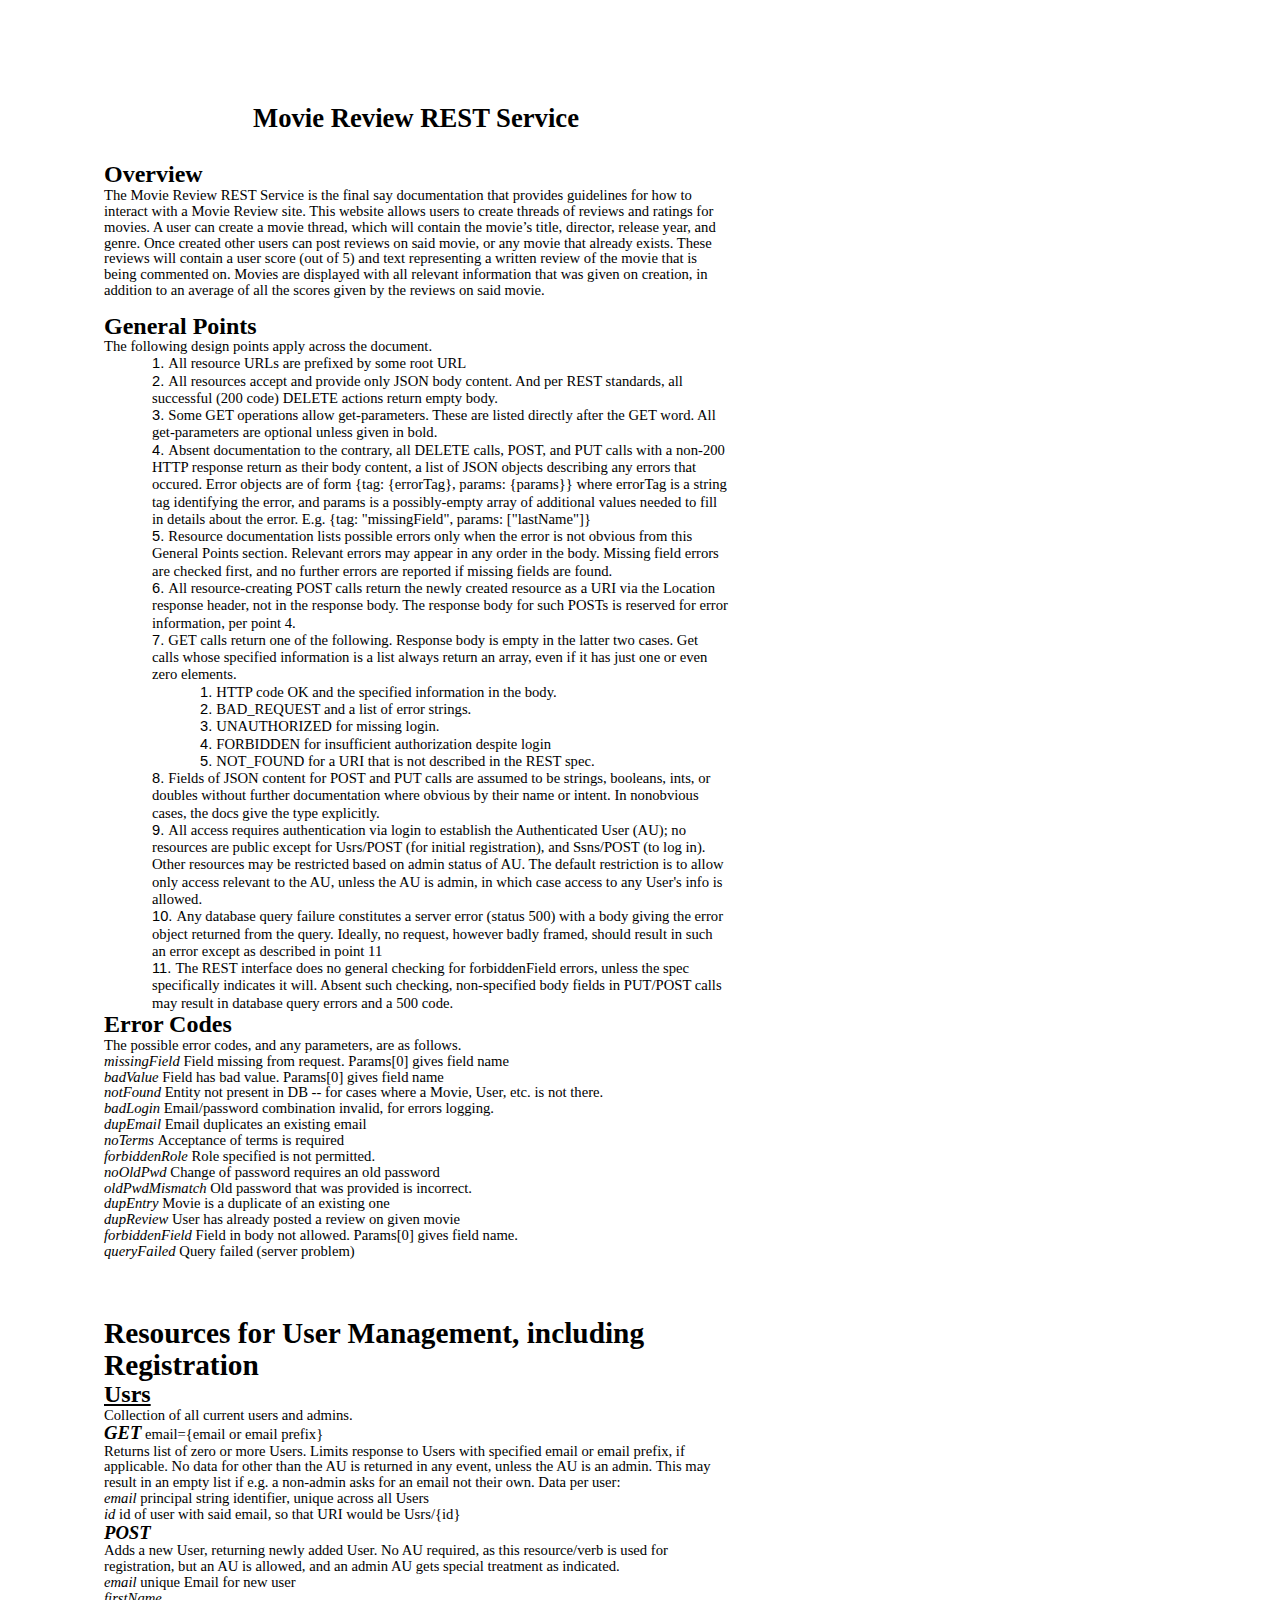
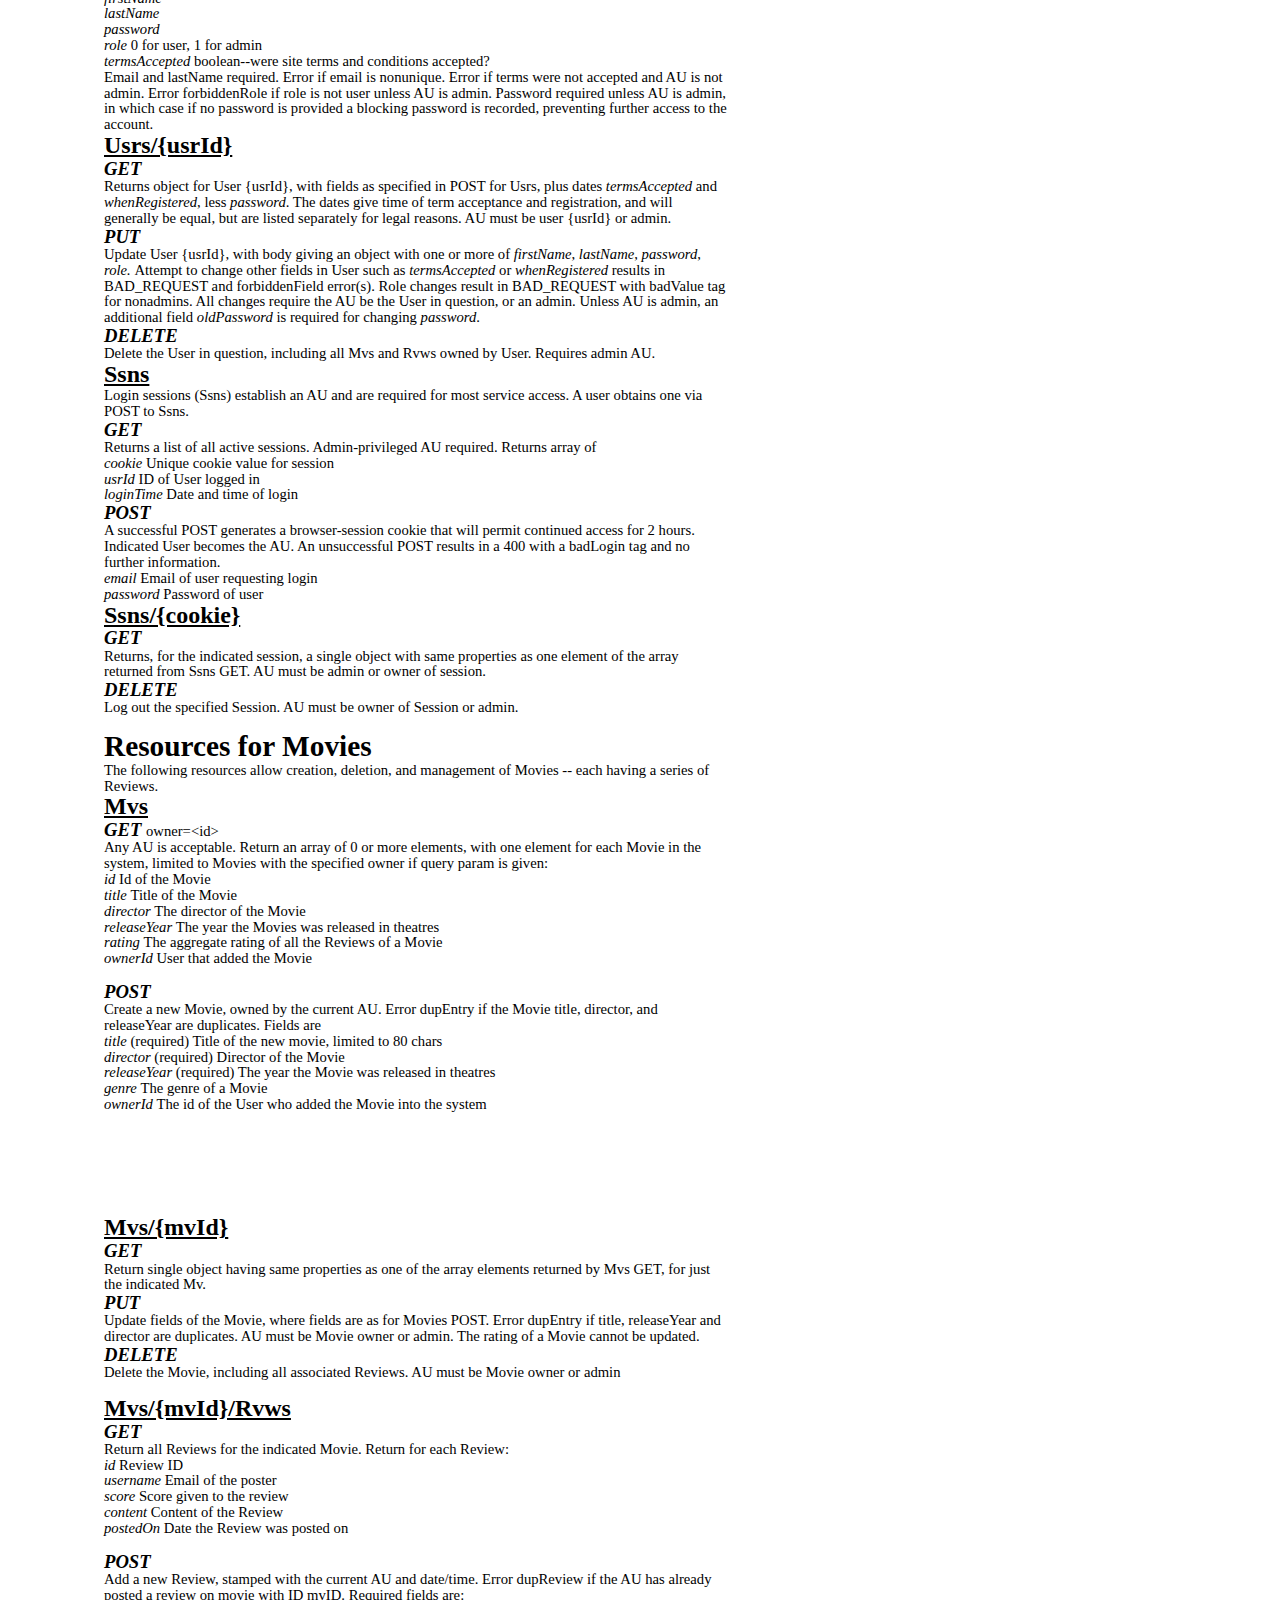
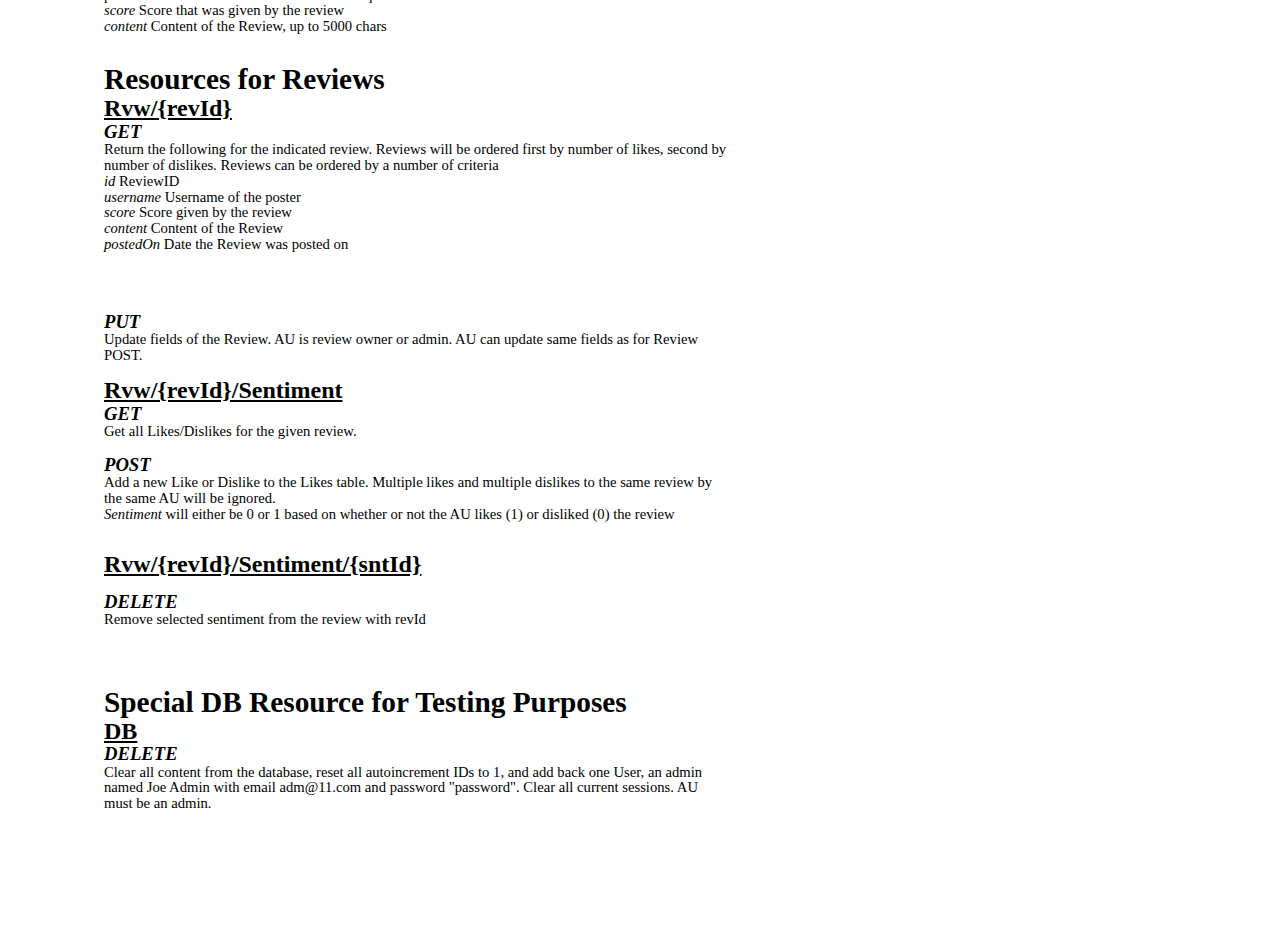
<file: MovieRatingRESTSpec.html>
<html><head><meta content="text/html; charset=UTF-8" http-equiv="content-type"><style type="text/css">.lst-kix_s9mmobvlrxh6-7>li{counter-increment:lst-ctn-kix_s9mmobvlrxh6-7}ol.lst-kix_k0yxjsyq6bax-8.start{counter-reset:lst-ctn-kix_k0yxjsyq6bax-8 0}.lst-kix_k0yxjsyq6bax-4>li{counter-increment:lst-ctn-kix_k0yxjsyq6bax-4}ol.lst-kix_s9mmobvlrxh6-6.start{counter-reset:lst-ctn-kix_s9mmobvlrxh6-6 0}ol.lst-kix_s9mmobvlrxh6-2.start{counter-reset:lst-ctn-kix_s9mmobvlrxh6-2 0}ol.lst-kix_k0yxjsyq6bax-8{list-style-type:none}ol.lst-kix_k0yxjsyq6bax-7{list-style-type:none}.lst-kix_s9mmobvlrxh6-2>li{counter-increment:lst-ctn-kix_s9mmobvlrxh6-2}ol.lst-kix_k0yxjsyq6bax-2{list-style-type:none}.lst-kix_k0yxjsyq6bax-3>li{counter-increment:lst-ctn-kix_k0yxjsyq6bax-3}ol.lst-kix_k0yxjsyq6bax-1{list-style-type:none}ol.lst-kix_k0yxjsyq6bax-0{list-style-type:none}ol.lst-kix_k0yxjsyq6bax-1.start{counter-reset:lst-ctn-kix_k0yxjsyq6bax-1 0}ol.lst-kix_k0yxjsyq6bax-6{list-style-type:none}ol.lst-kix_k0yxjsyq6bax-5{list-style-type:none}ol.lst-kix_k0yxjsyq6bax-4{list-style-type:none}ol.lst-kix_k0yxjsyq6bax-3{list-style-type:none}ol.lst-kix_s9mmobvlrxh6-5.start{counter-reset:lst-ctn-kix_s9mmobvlrxh6-5 0}.lst-kix_s9mmobvlrxh6-3>li{counter-increment:lst-ctn-kix_s9mmobvlrxh6-3}ol.lst-kix_k0yxjsyq6bax-2.start{counter-reset:lst-ctn-kix_k0yxjsyq6bax-2 0}.lst-kix_s9mmobvlrxh6-6>li{counter-increment:lst-ctn-kix_s9mmobvlrxh6-6}.lst-kix_k0yxjsyq6bax-8>li:before{content:"" counter(lst-ctn-kix_k0yxjsyq6bax-8,lower-roman) ". "}.lst-kix_s9mmobvlrxh6-0>li{counter-increment:lst-ctn-kix_s9mmobvlrxh6-0}ol.lst-kix_s9mmobvlrxh6-8.start{counter-reset:lst-ctn-kix_s9mmobvlrxh6-8 0}.lst-kix_s9mmobvlrxh6-8>li{counter-increment:lst-ctn-kix_s9mmobvlrxh6-8}ol.lst-kix_s9mmobvlrxh6-5{list-style-type:none}ol.lst-kix_s9mmobvlrxh6-4{list-style-type:none}ol.lst-kix_s9mmobvlrxh6-7{list-style-type:none}ol.lst-kix_s9mmobvlrxh6-6{list-style-type:none}.lst-kix_k0yxjsyq6bax-1>li{counter-increment:lst-ctn-kix_k0yxjsyq6bax-1}ol.lst-kix_s9mmobvlrxh6-8{list-style-type:none}ol.lst-kix_k0yxjsyq6bax-5.start{counter-reset:lst-ctn-kix_k0yxjsyq6bax-5 0}ol.lst-kix_k0yxjsyq6bax-3.start{counter-reset:lst-ctn-kix_k0yxjsyq6bax-3 0}.lst-kix_s9mmobvlrxh6-3>li:before{content:"" counter(lst-ctn-kix_s9mmobvlrxh6-3,decimal) ". "}.lst-kix_s9mmobvlrxh6-5>li:before{content:"" counter(lst-ctn-kix_s9mmobvlrxh6-5,lower-roman) ". "}.lst-kix_k0yxjsyq6bax-7>li{counter-increment:lst-ctn-kix_k0yxjsyq6bax-7}ol.lst-kix_s9mmobvlrxh6-1{list-style-type:none}ol.lst-kix_s9mmobvlrxh6-0{list-style-type:none}ol.lst-kix_s9mmobvlrxh6-3{list-style-type:none}.lst-kix_s9mmobvlrxh6-2>li:before{content:"" counter(lst-ctn-kix_s9mmobvlrxh6-2,lower-roman) ". "}ol.lst-kix_s9mmobvlrxh6-2{list-style-type:none}.lst-kix_s9mmobvlrxh6-6>li:before{content:"" counter(lst-ctn-kix_s9mmobvlrxh6-6,decimal) ". "}ol.lst-kix_s9mmobvlrxh6-1.start{counter-reset:lst-ctn-kix_s9mmobvlrxh6-1 0}.lst-kix_s9mmobvlrxh6-4>li:before{content:"" counter(lst-ctn-kix_s9mmobvlrxh6-4,lower-latin) ". "}.lst-kix_s9mmobvlrxh6-5>li{counter-increment:lst-ctn-kix_s9mmobvlrxh6-5}ol.lst-kix_s9mmobvlrxh6-7.start{counter-reset:lst-ctn-kix_s9mmobvlrxh6-7 0}ol.lst-kix_k0yxjsyq6bax-6.start{counter-reset:lst-ctn-kix_k0yxjsyq6bax-6 0}.lst-kix_k0yxjsyq6bax-7>li:before{content:"" counter(lst-ctn-kix_k0yxjsyq6bax-7,lower-latin) ". "}.lst-kix_k0yxjsyq6bax-6>li:before{content:"" counter(lst-ctn-kix_k0yxjsyq6bax-6,decimal) ". "}.lst-kix_s9mmobvlrxh6-1>li:before{content:"" counter(lst-ctn-kix_s9mmobvlrxh6-1,lower-latin) ". "}ol.lst-kix_s9mmobvlrxh6-4.start{counter-reset:lst-ctn-kix_s9mmobvlrxh6-4 0}.lst-kix_k0yxjsyq6bax-5>li:before{content:"" counter(lst-ctn-kix_k0yxjsyq6bax-5,lower-roman) ". "}.lst-kix_s9mmobvlrxh6-0>li:before{content:"" counter(lst-ctn-kix_s9mmobvlrxh6-0,decimal) ". "}.lst-kix_k0yxjsyq6bax-6>li{counter-increment:lst-ctn-kix_k0yxjsyq6bax-6}.lst-kix_k0yxjsyq6bax-3>li:before{content:"" counter(lst-ctn-kix_k0yxjsyq6bax-3,decimal) ". "}.lst-kix_k0yxjsyq6bax-2>li:before{content:"" counter(lst-ctn-kix_k0yxjsyq6bax-2,lower-roman) ". "}.lst-kix_k0yxjsyq6bax-4>li:before{content:"" counter(lst-ctn-kix_k0yxjsyq6bax-4,lower-latin) ". "}ol.lst-kix_s9mmobvlrxh6-0.start{counter-reset:lst-ctn-kix_s9mmobvlrxh6-0 0}.lst-kix_k0yxjsyq6bax-0>li{counter-increment:lst-ctn-kix_k0yxjsyq6bax-0}ol.lst-kix_k0yxjsyq6bax-4.start{counter-reset:lst-ctn-kix_k0yxjsyq6bax-4 0}.lst-kix_k0yxjsyq6bax-0>li:before{content:"" counter(lst-ctn-kix_k0yxjsyq6bax-0,decimal) ". "}.lst-kix_k0yxjsyq6bax-1>li:before{content:"" counter(lst-ctn-kix_k0yxjsyq6bax-1,decimal) ". "}.lst-kix_k0yxjsyq6bax-2>li{counter-increment:lst-ctn-kix_k0yxjsyq6bax-2}ol.lst-kix_k0yxjsyq6bax-7.start{counter-reset:lst-ctn-kix_k0yxjsyq6bax-7 0}ol.lst-kix_k0yxjsyq6bax-0.start{counter-reset:lst-ctn-kix_k0yxjsyq6bax-0 0}.lst-kix_k0yxjsyq6bax-5>li{counter-increment:lst-ctn-kix_k0yxjsyq6bax-5}.lst-kix_k0yxjsyq6bax-8>li{counter-increment:lst-ctn-kix_k0yxjsyq6bax-8}.lst-kix_s9mmobvlrxh6-1>li{counter-increment:lst-ctn-kix_s9mmobvlrxh6-1}ol.lst-kix_s9mmobvlrxh6-3.start{counter-reset:lst-ctn-kix_s9mmobvlrxh6-3 0}.lst-kix_s9mmobvlrxh6-7>li:before{content:"" counter(lst-ctn-kix_s9mmobvlrxh6-7,lower-latin) ". "}.lst-kix_s9mmobvlrxh6-4>li{counter-increment:lst-ctn-kix_s9mmobvlrxh6-4}.lst-kix_s9mmobvlrxh6-8>li:before{content:"" counter(lst-ctn-kix_s9mmobvlrxh6-8,lower-roman) ". "}ol{margin:0;padding:0}table td,table th{padding:0}.c10{margin-left:36pt;padding-top:0pt;padding-left:0pt;padding-bottom:0pt;line-height:1.1781818181818182;orphans:2;widows:2;text-align:left}.c11{margin-left:72pt;padding-top:0pt;padding-left:0pt;padding-bottom:0pt;line-height:1.1781818181818182;orphans:2;widows:2;text-align:left}.c9{color:#000000;font-weight:700;text-decoration:underline;vertical-align:baseline;font-size:18pt;font-family:"Times New Roman";font-style:normal}.c7{color:#000000;font-weight:700;text-decoration:none;vertical-align:baseline;font-size:14pt;font-family:"Times New Roman";font-style:italic}.c14{color:#000000;font-weight:700;text-decoration:none;vertical-align:baseline;font-size:20pt;font-family:"Times New Roman";font-style:normal}.c18{color:#000000;font-weight:700;text-decoration:none;vertical-align:baseline;font-size:18pt;font-family:"Times New Roman";font-style:normal}.c12{color:#000000;font-weight:700;text-decoration:none;vertical-align:baseline;font-size:22pt;font-family:"Times New Roman";font-style:normal}.c2{color:#000000;font-weight:400;text-decoration:none;vertical-align:baseline;font-size:11pt;font-family:"Times New Roman";font-style:normal}.c0{padding-top:0pt;padding-bottom:0pt;line-height:1.08;orphans:2;widows:2;text-align:left}.c4{padding-top:0pt;padding-bottom:0pt;line-height:1.08;orphans:2;widows:2;text-align:center}.c16{padding-top:0pt;padding-bottom:0pt;line-height:1.15;orphans:2;widows:2;text-align:left}.c19{color:#000000;text-decoration:none;vertical-align:baseline;font-size:14pt;font-style:normal}.c13{font-size:14pt;font-family:"Times New Roman";font-style:italic;font-weight:700}.c6{color:#000000;text-decoration:none;vertical-align:baseline;font-size:11pt}.c17{font-weight:400;font-family:"Arial";font-style:normal}.c5{background-color:#ffffff;max-width:468pt;padding:72pt 72pt 72pt 72pt}.c1{font-family:"Times New Roman";font-style:italic;font-weight:400}.c15{padding:0;margin:0}.c8{font-weight:400;font-family:"Times New Roman"}.c3{height:11pt}.title{padding-top:0pt;color:#000000;font-size:26pt;padding-bottom:3pt;font-family:"Arial";line-height:1.15;page-break-after:avoid;orphans:2;widows:2;text-align:left}.subtitle{padding-top:0pt;color:#666666;font-size:15pt;padding-bottom:16pt;font-family:"Arial";line-height:1.15;page-break-after:avoid;orphans:2;widows:2;text-align:left}li{color:#000000;font-size:11pt;font-family:"Arial"}p{margin:0;color:#000000;font-size:11pt;font-family:"Arial"}h1{padding-top:20pt;color:#000000;font-size:20pt;padding-bottom:6pt;font-family:"Arial";line-height:1.15;page-break-after:avoid;orphans:2;widows:2;text-align:left}h2{padding-top:18pt;color:#000000;font-size:16pt;padding-bottom:6pt;font-family:"Arial";line-height:1.15;page-break-after:avoid;orphans:2;widows:2;text-align:left}h3{padding-top:16pt;color:#434343;font-size:14pt;padding-bottom:4pt;font-family:"Arial";line-height:1.15;page-break-after:avoid;orphans:2;widows:2;text-align:left}h4{padding-top:14pt;color:#666666;font-size:12pt;padding-bottom:4pt;font-family:"Arial";line-height:1.15;page-break-after:avoid;orphans:2;widows:2;text-align:left}h5{padding-top:12pt;color:#666666;font-size:11pt;padding-bottom:4pt;font-family:"Arial";line-height:1.15;page-break-after:avoid;orphans:2;widows:2;text-align:left}h6{padding-top:12pt;color:#666666;font-size:11pt;padding-bottom:4pt;font-family:"Arial";line-height:1.15;page-break-after:avoid;font-style:italic;orphans:2;widows:2;text-align:left}</style></head><body class="c5"><p class="c4"><span class="c14">Movie Review REST Service</span></p><p class="c4 c3"><span class="c2"></span></p><p class="c3 c4"><span class="c2"></span></p><p class="c0"><span class="c18">Overview</span></p><p class="c0"><span class="c2">The Movie Review REST Service is the final say documentation that provides guidelines for how to interact with a Movie Review site. This website allows users to create threads of reviews and ratings for movies. A user can create a movie thread, which will contain the movie&rsquo;s title, director, release year, and genre. Once created other users can post reviews on said movie, or any movie that already exists. These reviews will contain a user score (out of 5) and text representing a written review of the movie that is being commented on. Movies are displayed with all relevant information that was given on creation, in addition to an average of all the scores given by the reviews on said movie. </span></p><p class="c0 c3"><span class="c18"></span></p><p class="c0"><span class="c18">General Points</span></p><p class="c0"><span class="c2">The following design points apply across the document.</span></p><ol class="c15 lst-kix_k0yxjsyq6bax-0 start" start="1"><li class="c10"><span class="c2">All resource URLs are prefixed by some root URL</span></li><li class="c10"><span class="c2">All resources accept and provide only JSON body content. And per REST standards, all successful (200 code) DELETE actions return empty body.</span></li><li class="c10"><span class="c2">Some GET operations allow get-parameters. These are listed directly after the GET word. All get-parameters are optional unless given in bold.</span></li><li class="c10"><span class="c2">Absent documentation to the contrary, all DELETE calls, POST, and PUT calls with a non-200 HTTP response return as their body content, a list of JSON objects describing any errors that occured. Error objects are of form {tag: {errorTag}, params: {params}} where errorTag is a string tag identifying the error, and params is a possibly-empty array of additional values needed to fill in details about the error. E.g. {tag: &quot;missingField&quot;, params: [&quot;lastName&quot;]}</span></li><li class="c10"><span class="c2">Resource documentation lists possible errors only when the error is not obvious from this General Points section. Relevant errors may appear in any order in the body. Missing field errors are checked first, and no further errors are reported if missing fields are found.</span></li><li class="c10"><span class="c2">All resource-creating POST calls return the newly created resource as a URI via the Location response header, not in the response body. The response body for such POSTs is reserved for error information, per point 4.</span></li><li class="c10"><span class="c2">GET calls return one of the following. Response body is empty in the latter two cases. Get calls whose specified information is a list always return an array, even if it has just one or even zero elements.</span></li></ol><ol class="c15 lst-kix_k0yxjsyq6bax-1 start" start="1"><li class="c11"><span class="c2">HTTP code OK and the specified information in the body.</span></li><li class="c11"><span class="c2">BAD_REQUEST and a list of error strings.</span></li><li class="c11"><span class="c2">UNAUTHORIZED for missing login.</span></li><li class="c11"><span class="c2">FORBIDDEN for insufficient authorization despite login</span></li><li class="c11"><span class="c2">NOT_FOUND for a URI that is not described in the REST spec.</span></li></ol><ol class="c15 lst-kix_k0yxjsyq6bax-0" start="8"><li class="c10"><span class="c2">Fields of JSON content for POST and PUT calls are assumed to be strings, booleans, ints, or doubles without further documentation where obvious by their name or intent. In nonobvious cases, the docs give the type explicitly.</span></li><li class="c10"><span class="c2">All access requires authentication via login to establish the Authenticated User (AU); no resources are public except for Usrs/POST (for initial registration), and Ssns/POST (to log in). Other resources may be restricted based on admin status of AU. The default restriction is to allow only access relevant to the AU, unless the AU is admin, in which case access to any User&#39;s info is allowed.</span></li><li class="c10"><span class="c2">Any database query failure constitutes a server error (status 500) with a body giving the error object returned from the query. Ideally, no request, however badly framed, should result in such an error except as described in point 11</span></li><li class="c10"><span class="c2">The REST interface does no general checking for forbiddenField errors, unless the spec specifically indicates it will. Absent such checking, non-specified body fields in PUT/POST calls may result in database query errors and a 500 code.</span></li></ol><p class="c0"><span class="c18">Error Codes</span></p><p class="c0"><span class="c2">The possible error codes, and any parameters, are as follows.</span></p><p class="c0"><span class="c1">missingField </span><span class="c2">Field missing from request. Params[0] gives field name</span></p><p class="c0"><span class="c1">badValue</span><span class="c2">&nbsp;Field has bad value. Params[0] gives field name</span></p><p class="c0"><span class="c1">notFound</span><span class="c2">&nbsp;Entity not present in DB -- for cases where a Movie, User, etc. is not there.</span></p><p class="c0"><span class="c1">badLogin</span><span class="c2">&nbsp;Email/password combination invalid, for errors logging.</span></p><p class="c0"><span class="c1">dupEmail</span><span class="c2">&nbsp;Email duplicates an existing email</span></p><p class="c0"><span class="c1">noTerms</span><span class="c2">&nbsp;Acceptance of terms is required</span></p><p class="c0"><span class="c1">forbiddenRole</span><span class="c2">&nbsp;Role specified is not permitted.</span></p><p class="c0"><span class="c1">noOldPwd</span><span class="c2">&nbsp;Change of password requires an old password</span></p><p class="c0"><span class="c1">oldPwdMismatch</span><span class="c2">&nbsp;Old password that was provided is incorrect.</span></p><p class="c0"><span class="c1">dupEntry</span><span class="c2">&nbsp;Movie is a duplicate of an existing one</span></p><p class="c0"><span class="c1">dupReview </span><span class="c8">User has already posted a review on given movie</span></p><p class="c0"><span class="c1">forbiddenField</span><span class="c2">&nbsp;Field in body not allowed. Params[0] gives field name.</span></p><p class="c0"><span class="c1">queryFailed</span><span class="c2">&nbsp;Query failed (server problem)</span></p><p class="c0 c3"><span class="c2"></span></p><p class="c0 c3"><span class="c2"></span></p><p class="c0 c3"><span class="c2"></span></p><p class="c0 c3"><span class="c2"></span></p><p class="c0"><span class="c12">Resources for User Management, including Registration</span></p><p class="c0"><span class="c9">Usrs</span></p><p class="c0"><span class="c2">Collection of all current users and admins.</span></p><p class="c0"><span class="c13">GET</span><span class="c2">&nbsp;email={email or email prefix}</span></p><p class="c0"><span class="c2">Returns list of zero or more Users. Limits response to Users with specified email or email prefix, if applicable. No data for other than the AU is returned in any event, unless the AU is an admin. This may result in an empty list if e.g. a non-admin asks for an email not their own. Data per user:</span></p><p class="c0"><span class="c1">email </span><span class="c2">principal string identifier, unique across all Users</span></p><p class="c0"><span class="c1">id </span><span class="c2">id of user with said email, so that URI would be Usrs/{id}</span></p><p class="c0"><span class="c7">POST</span></p><p class="c0"><span class="c2">Adds a new User, returning newly added User. No AU required, as this resource/verb is used for registration, but an AU is allowed, and an admin AU gets special treatment as indicated.</span></p><p class="c0"><span class="c1">email</span><span class="c2">&nbsp;unique Email for new user</span></p><p class="c0"><span class="c6 c1">firstName</span></p><p class="c0"><span class="c6 c1">lastName</span></p><p class="c0"><span class="c6 c1">password</span></p><p class="c0"><span class="c1">role</span><span class="c2">&nbsp;0 for user, 1 for admin</span></p><p class="c0"><span class="c1">termsAccepted</span><span class="c2">&nbsp;boolean--were site terms and conditions accepted?</span></p><p class="c0"><span class="c2">Email and lastName required. Error if email is nonunique. Error if terms were not accepted and AU is not admin. Error forbiddenRole if role is not user unless AU is admin. Password required unless AU is admin, in which case if no password is provided a blocking password is recorded, preventing further access to the account.</span></p><p class="c0"><span class="c9">Usrs/{usrId}</span></p><p class="c0"><span class="c7">GET</span></p><p class="c0"><span class="c8">Returns object for User {usrId}, with fields as specified in POST for Usrs, plus dates </span><span class="c1">termsAccepted</span><span class="c8">&nbsp;and </span><span class="c1">whenRegistered</span><span class="c8">, less </span><span class="c1">password</span><span class="c2">. The dates give time of term acceptance and registration, and will generally be equal, but are listed separately for legal reasons. AU must be user {usrId} or admin.</span></p><p class="c0"><span class="c7">PUT</span></p><p class="c0"><span class="c8">Update User {usrId}, with body giving an object with one or more of </span><span class="c1">firstName</span><span class="c8">, </span><span class="c1">lastName</span><span class="c8">, </span><span class="c1">password</span><span class="c8">, </span><span class="c1">role. </span><span class="c8">Attempt to change other fields in User such as </span><span class="c1">termsAccepted</span><span class="c8">&nbsp;or </span><span class="c1">whenRegistered</span><span class="c8">&nbsp;results in BAD_REQUEST and forbiddenField error(s). Role changes result in BAD_REQUEST with badValue tag for nonadmins. All changes require the AU be the User in question, or an admin. Unless AU is admin, an additional field </span><span class="c1">oldPassword</span><span class="c8">&nbsp;is required for changing </span><span class="c1">password</span><span class="c2">.</span></p><p class="c0"><span class="c7">DELETE</span></p><p class="c0"><span class="c2">Delete the User in question, including all Mvs and Rvws owned by User. Requires admin AU.</span></p><p class="c0"><span class="c9">Ssns</span></p><p class="c0"><span class="c2">Login sessions (Ssns) establish an AU and are required for most service access. A user obtains one via POST to Ssns.</span></p><p class="c0"><span class="c7">GET</span></p><p class="c0"><span class="c2">Returns a list of all active sessions. Admin-privileged AU required. Returns array of</span></p><p class="c0"><span class="c1">cookie</span><span class="c2">&nbsp;Unique cookie value for session</span></p><p class="c0"><span class="c1">usrId</span><span class="c2">&nbsp;ID of User logged in</span></p><p class="c0"><span class="c1">loginTime</span><span class="c2">&nbsp;Date and time of login</span></p><p class="c0"><span class="c7">POST</span></p><p class="c0"><span class="c2">A successful POST generates a browser-session cookie that will permit continued access for 2 hours. Indicated User becomes the AU. An unsuccessful POST results in a 400 with a badLogin tag and no further information.</span></p><p class="c0"><span class="c1">email</span><span class="c2">&nbsp;Email of user requesting login</span></p><p class="c0"><span class="c1">password</span><span class="c2">&nbsp;Password of user</span></p><p class="c0"><span class="c9">Ssns/{cookie}</span></p><p class="c0"><span class="c7">GET</span></p><p class="c0"><span class="c2">Returns, for the indicated session, a single object with same properties as one element of the array returned from Ssns GET. AU must be admin or owner of session.</span></p><p class="c0"><span class="c7">DELETE</span></p><p class="c0"><span class="c2">Log out the specified Session. AU must be owner of Session or admin.</span></p><p class="c0 c3"><span class="c2"></span></p><p class="c0"><span class="c12">Resources for Movies</span></p><p class="c0"><span class="c2">The following resources allow creation, deletion, and management of Movies -- each having a series of Reviews.</span></p><p class="c0"><span class="c9">Mvs</span></p><p class="c0"><span class="c13">GET </span><span class="c2">owner=&lt;id&gt;</span></p><p class="c0"><span class="c2">Any AU is acceptable. Return an array of 0 or more elements, with one element for each Movie in the system, limited to Movies with the specified owner if query param is given:</span></p><p class="c0"><span class="c1">id</span><span class="c2">&nbsp;Id of the Movie</span></p><p class="c0"><span class="c1">title</span><span class="c2">&nbsp;Title of the Movie</span></p><p class="c0"><span class="c1">director </span><span class="c2">The director of the Movie</span></p><p class="c0"><span class="c1">releaseYear </span><span class="c2">The year the Movies was released in theatres </span></p><p class="c0"><span class="c1">rating </span><span class="c2">The aggregate rating of all the Reviews of a Movie</span></p><p class="c0"><span class="c1">ownerId</span><span class="c2">&nbsp;User that added the Movie</span></p><p class="c0 c3"><span class="c2"></span></p><p class="c0"><span class="c7">POST</span></p><p class="c0"><span class="c2">Create a new Movie, owned by the current AU. Error dupEntry if the Movie title, director, and releaseYear are duplicates. Fields are</span></p><p class="c0"><span class="c1">title</span><span class="c2">&nbsp;(required) Title of the new movie, limited to 80 chars</span></p><p class="c0"><span class="c1">director</span><span class="c2">&nbsp;(required) Director of the Movie</span></p><p class="c0"><span class="c1">releaseYear </span><span class="c2">(required) The year the Movie was released in theatres </span></p><p class="c0"><span class="c1">genre </span><span class="c2">The genre of a Movie</span></p><p class="c0"><span class="c1">ownerId </span><span class="c2">The id of the User who added the Movie into the system</span></p><p class="c0 c3"><span class="c6 c1"></span></p><p class="c0 c3"><span class="c6 c1"></span></p><p class="c0 c3"><span class="c1 c6"></span></p><p class="c0 c3"><span class="c6 c1"></span></p><p class="c0 c3"><span class="c6 c1"></span></p><p class="c0 c3"><span class="c6 c1"></span></p><p class="c0 c3"><span class="c6 c1"></span></p><p class="c0"><span class="c9">Mvs/{mvId}</span></p><p class="c0"><span class="c7">GET</span></p><p class="c0"><span class="c2">Return single object having same properties as one of the array elements returned by Mvs GET, for just the indicated Mv.</span></p><p class="c0"><span class="c7">PUT</span></p><p class="c0"><span class="c2">Update fields of the Movie, where fields are as for Movies POST. Error dupEntry if title, releaseYear and director are duplicates. AU must be Movie owner or admin. The rating of a Movie cannot be updated. </span></p><p class="c0"><span class="c7">DELETE</span></p><p class="c0"><span class="c2">Delete the Movie, including all associated Reviews. AU must be Movie owner or admin</span></p><p class="c0 c3"><span class="c9"></span></p><p class="c0"><span class="c9">Mvs/{mvId}/Rvws</span></p><p class="c0"><span class="c13">GET</span></p><p class="c0"><span class="c8">Return all</span><span class="c8">&nbsp;</span><span class="c2">Reviews for the indicated Movie. Return for each Review:</span></p><p class="c0"><span class="c1">id</span><span class="c2">&nbsp;Review ID</span></p><p class="c0"><span class="c1">username</span><span class="c2">&nbsp;Email of the poster</span></p><p class="c0"><span class="c1">score </span><span class="c2">Score given to the review</span></p><p class="c0"><span class="c1">content</span><span class="c2">&nbsp;Content of the Review</span></p><p class="c0"><span class="c1">postedOn </span><span class="c2">Date the Review was posted on</span></p><p class="c0 c3"><span class="c2"></span></p><p class="c0"><span class="c7">POST</span></p><p class="c0"><span class="c2">Add a new Review, stamped with the current AU and date/time. Error dupReview if the AU has already posted a review on movie with ID mvID. Required fields are:</span></p><p class="c0"><span class="c1">score</span><span class="c2">&nbsp;Score that was given by the review</span></p><p class="c0"><span class="c1">content</span><span class="c2">&nbsp;Content of the Review, up to 5000 chars</span></p><p class="c0 c3"><span class="c2"></span></p><p class="c0 c3"><span class="c2"></span></p><p class="c0"><span class="c12">Resources for Reviews</span></p><p class="c0"><span class="c9">Rvw/{revId}</span></p><p class="c0"><span class="c7">GET</span></p><p class="c0"><span class="c2">Return the following for the indicated review. Reviews will be ordered first by number of likes, second by number of dislikes. Reviews can be ordered by a number of criteria</span></p><p class="c0"><span class="c1">id</span><span class="c8">&nbsp;ReviewID</span></p><p class="c0"><span class="c1">username</span><span class="c2">&nbsp;Username of the poster</span></p><p class="c0"><span class="c1">score </span><span class="c2">Score given by the review</span></p><p class="c0"><span class="c1">content</span><span class="c2">&nbsp;Content of the Review</span></p><p class="c0"><span class="c1">postedOn </span><span class="c2">Date the Review was posted on</span></p><p class="c0 c3"><span class="c2"></span></p><p class="c0 c3"><span class="c2"></span></p><p class="c0 c3"><span class="c2"></span></p><p class="c0 c3"><span class="c2"></span></p><p class="c0"><span class="c13">PUT</span></p><p class="c0"><span class="c2">Update fields of the Review. AU is review owner or admin. AU can update same fields as for Review POST.</span></p><p class="c0 c3"><span class="c2"></span></p><p class="c0"><span class="c9">Rvw/{revId}/Sentiment </span></p><p class="c0"><span class="c13">GET</span></p><p class="c0"><span class="c8">Get all Likes/Dislikes for the given review.</span></p><p class="c0 c3"><span class="c6 c1"></span></p><p class="c0"><span class="c7">POST</span></p><p class="c0"><span class="c2">Add a new Like or Dislike to the Likes table. Multiple likes and multiple dislikes to the same review by the same AU will be ignored. </span></p><p class="c0"><span class="c1">Sentiment </span><span class="c8">will either be 0 or 1 based on whether or not the AU likes (1) or disliked (0) the review</span><span class="c6 c1">&nbsp;</span></p><p class="c0 c3"><span class="c2"></span></p><p class="c0 c3"><span class="c2"></span></p><p class="c0"><span class="c9">Rvw/{revId}/Sentiment/{sntId}</span></p><p class="c0 c3"><span class="c7"></span></p><p class="c0"><span class="c13">DELETE</span></p><p class="c0"><span class="c8">Remove selected sentiment from the review with revId</span></p><p class="c0 c3"><span class="c2"></span></p><p class="c0 c3"><span class="c2"></span></p><p class="c0 c3"><span class="c2"></span></p><p class="c0 c3"><span class="c2"></span></p><p class="c0"><span class="c12">Special DB Resource for Testing Purposes</span></p><p class="c0"><span class="c9">DB</span></p><p class="c0"><span class="c7">DELETE</span></p><p class="c0"><span class="c2">Clear all content from the database, reset all autoincrement IDs to 1, and add back one User, an admin named Joe Admin with email adm@11.com and password &quot;password&quot;. Clear all current sessions. AU must be an admin.</span></p><p class="c3 c16"><span class="c6 c17"></span></p></body></html>
</file>
